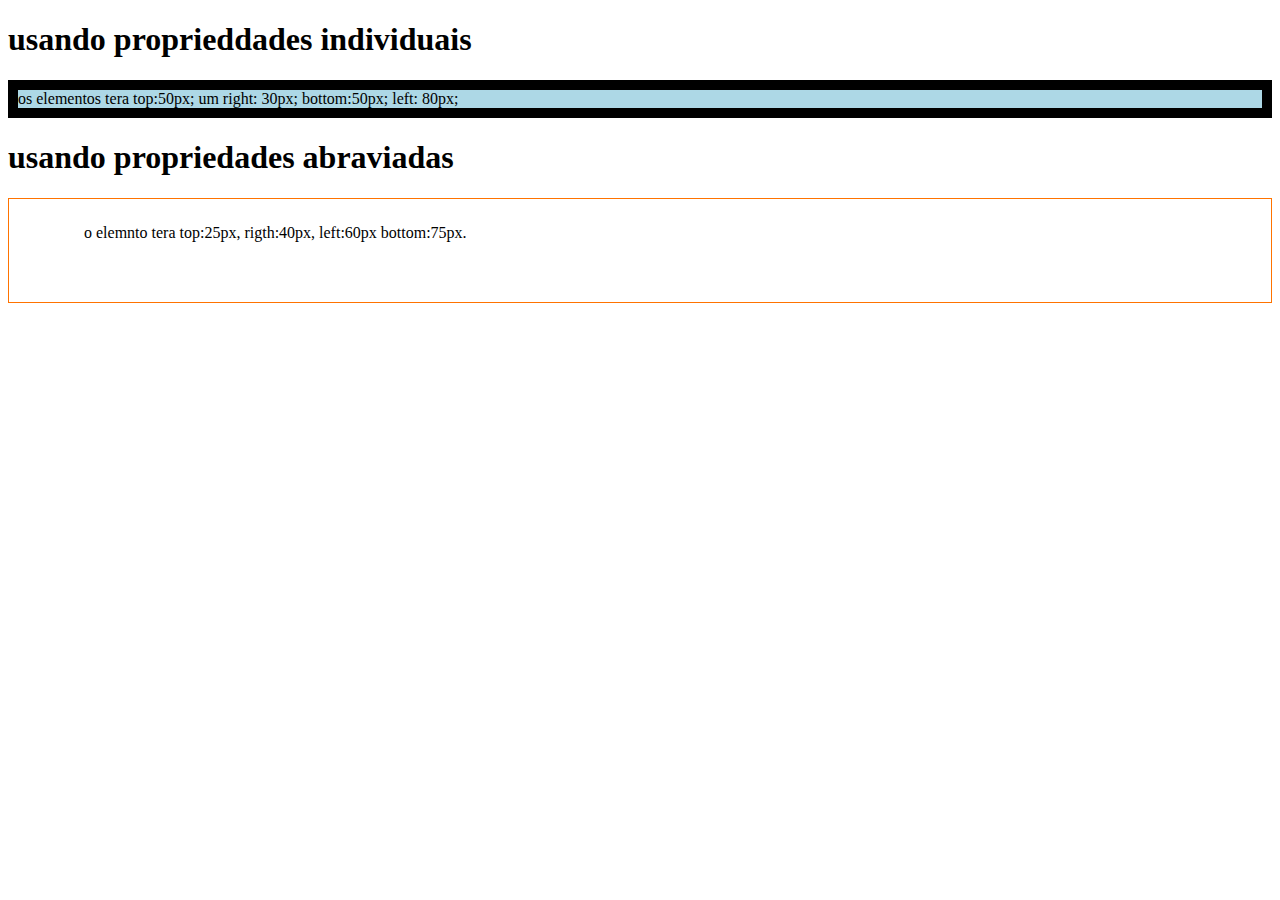
<file: index.html>
<!DOCTYPE html>
<html lang="pt-br">

<head>
    <meta charset="UTF-8">
    <meta name="viewport" content="width=device-width, initial-scale=1.0">
    <link rel="stylesheet" href="style.css">
    <title>Document</title>
</head>

<body>
    <h1>usando proprieddades individuais</h1>
    <section>
            os elementos tera top:50px; um right: 30px; bottom:50px; left: 80px;
    </section>
    <h1>usando propriedades abraviadas</h1>
    <article>
        o elemnto tera top:25px, rigth:40px, left:60px bottom:75px. 
        
    </article>
</body>

</html>
</file>
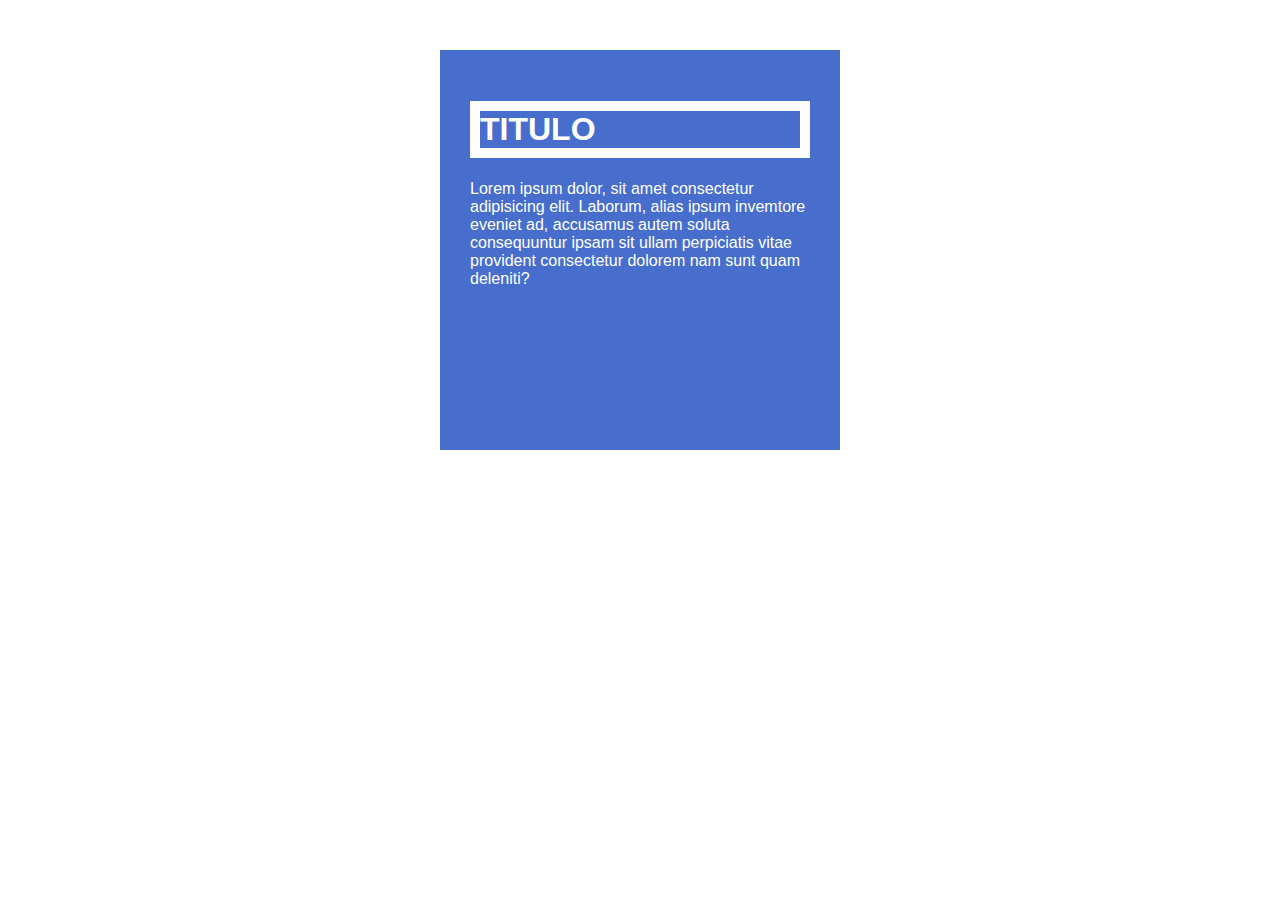
<file: exercicio.html>
<!DOCTYPE html>
<html lang="pt-br">
<head>
    <meta charset="UTF-8">
    <meta name="viewport" content="width=device-width, initial-scale=1.0">
    <link rel="stylesheet" href="exercicio.css">
    <title>exercicio</title>
</head>
<body>
    <main>
        <header>
            <h1>TITULO</h1>
        </header>
        <section>
            <p>
                Lorem ipsum dolor, sit amet
                consectetur adipisicing elit. Laborum,
                alias ipsum invemtore eveniet ad,
                accusamus autem soluta consequuntur
                ipsam sit ullam perpiciatis vitae 
                provident consectetur dolorem nam sunt
                quam deleniti?
            </p>
       
        </section>
    </main>
</body>
</html>
</file>
<file: style.css>
section 
{
    border: 10px solid black ;
    background-color:lightblue ;
    padding-top: top 75px;
    padding: right 25px;
    padding: bottom 40px;
    padding: left 60px;
}

article {
    border: 1px groove rgb(255, 115, 0);
    padding: 25px 40px 60px 75px;
}
</file>
<file: exercicio.css>
* {
    font-family:'Lucida Sans', 'Lucida Sans Regular', 'Lucida Grande', 'Lucida Sans Unicode', Geneva, Verdana, sans-serif;
    color: #fff;
    main {
        background-color: #476ecc;
        margin: 50px auto;
        width: 400px; ;
        height: 400px;
        padding: 30px;
        box-sizing: border-box;
    }
    h1{
        border: 10px solid #fff; 
      }
</file>
